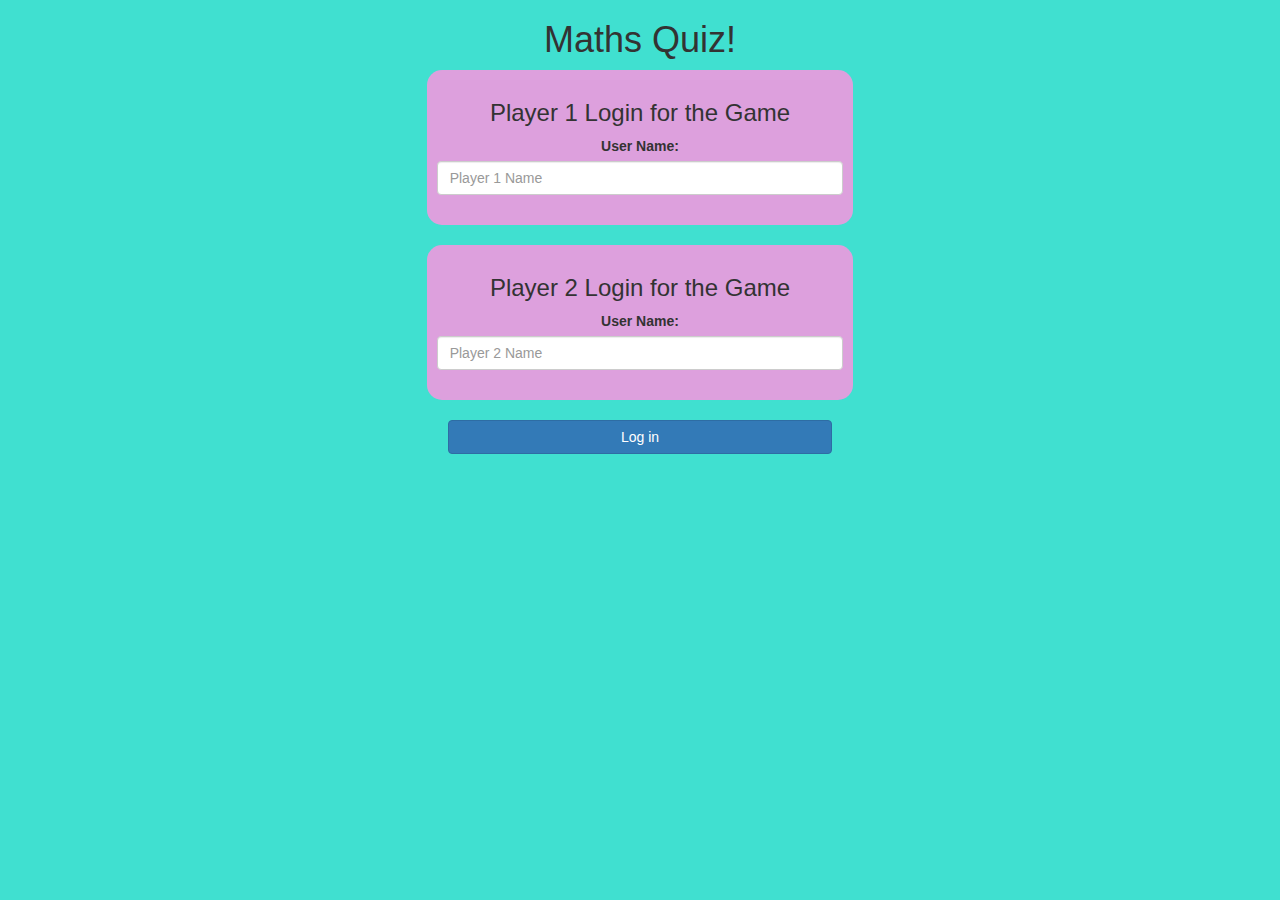
<file: index.html>
<!DOCTYPE html>
<html>
<head>
	<title>Maths Quiz</title>

<meta name="viewport" content="width=device-width, initial-scale=1">
<link rel="stylesheet" href="https://maxcdn.bootstrapcdn.com/bootstrap/3.4.0/css/bootstrap.min.css">
<script src="https://ajax.googleapis.com/ajax/libs/jquery/3.4.1/jquery.min.js"></script>
<script src="https://maxcdn.bootstrapcdn.com/bootstrap/3.4.0/js/bootstrap.min.js"></script>

<link rel="stylesheet" type="text/css" href="game.css">

<script src="game_login.js"></script>
</head>
<body>
<center>
	<h1>
	    Maths Quiz!
	</h1>
		<div class="col-lg-4 col-sm-8 col-xs-11 login_div1">
<h3>
	Player 1 Login for the Game
</h3>
<label>User Name:</label>
<input type="text" id="player1_name_input" class="form-control" placeholder="Player 1 Name"> <br>
		</div>
		<br>

		<div class="col-lg-4 col-sm-8 col-xs-11 login_div1">
			<h3>
				Player 2 Login for the Game
			</h3>
			<label>User Name:</label>
			<input type="text" id="player2_name_input" class="form-control" placeholder="Player 2 Name"> <br>
					</div>
					<br>
					<button style="width:30%" class="btn btn-primary" onclick="addUser()">Log in</button>
</center>
</body>
</html>
</file>
<file: game.css>
body
{
	background: turquoise;
}

	.login_div1 , .login_div2
	{
		background: plum;
		padding: 10px;
		float: none;
		border-radius: 15px;
	}


#player1_name , #player2_name
{
	display: inline-block;
	margin-left: 20px;
}
#word
{
	width: 60%;
}
#word_display
{
	letter-spacing: 5px;
}
#output
{
background: white;
border-radius: 10px;
border-top: 10px solid #AA4465;
padding: 10px;
float: none;
text-align: left;
}
</file>
